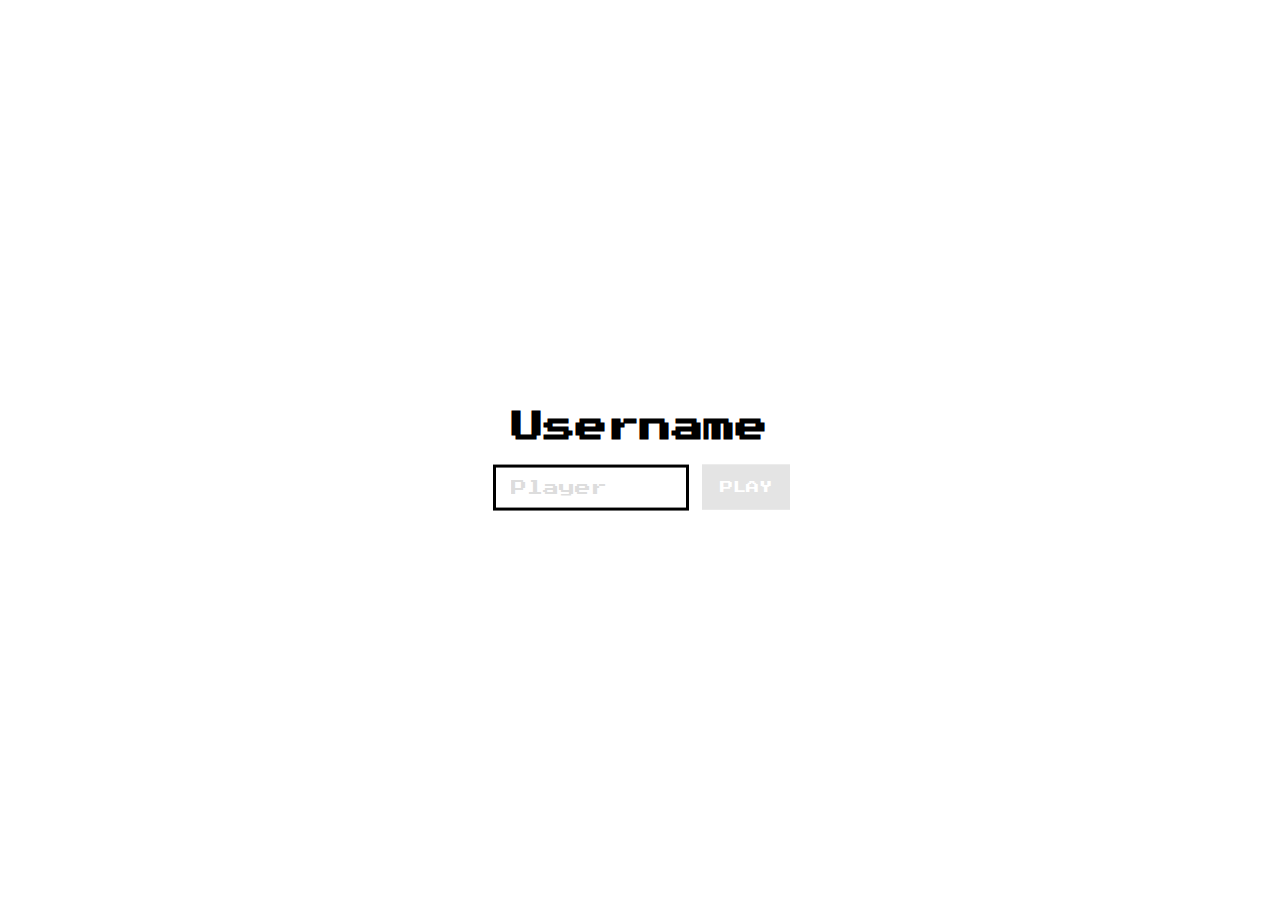
<file: client/index.html>
<!DOCTYPE html>
<html lang="en">
<head>
    <meta charset="UTF-8">
    <meta http-equiv="X-UA-Compatible" content="IE=edge">
    <meta name="viewport" content="width=device-width, initial-scale=1.0">
    <title>FlaPPI</title>
    <link
        rel="stylesheet"
        href="styles.css">
    <link rel="icon" href="/favicon.ico" type="image/x-icon">
</head>
<body>
    <div class="bg-drag"></div>
    <div id="prompt" style="display: none;">
        <div id="box">
            <h1>Username</h1>
            <input placeholder="Player" type="text" id="username" maxlength="10"/>
            <button id="submit" style="opacity: 0.1;">PLAY</button>
        </div>
    </div>
    <div id="game" class="all" style="display: none;">
        <div class="top" id="header">
            <h1>FlaPPI</h1>
            <div class="score-container">
                <div id="bestScore"></div>
                <div id="currentScore"></div>
            </div>
            <h1 id="clickScreen" style="display: none;">Click to start!</h1>
            <h1 id="nameDisplay">Playing as: </h1>
        </div>

        <canvas id="canvas" width="100" height="100"></canvas>
        <div id="mobileInstead" style="display: none;">
            <div class="vert">
                <h1>Play on mobile instead!</h1>
                <img class="qr shadow" src="images/qrCode.png"/>
            </div>
        </div>
    </div>
    <script src="https://cdnjs.cloudflare.com/ajax/libs/gsap/3.5.1/gsap.min.js"></script>
    <script src="game.js"></script>
</body>
</html>
</file>
<file: client/styles.css>
@import url('https://fonts.googleapis.com/css2?family=Press+Start+2P&display=swap');

html {
    user-select: none;
    -webkit-user-select: none;
    -moz-user-select: none;
    -ms-user-select: none;
}

.bg-drag {
    background-color: #f6a724;
    width: 200vw;
    height: 200vh;
    position: fixed;
    top: -50vw;
    left: -50vw;
    z-index: -99;
}

body {
    margin: 0;
    text-align: center;
    font-family: 'Press Start 2P', cursive;
    user-select: none;

    overscroll-behavior: none;
    -webkit-overflow-scrolling: auto;
}

#prompt {
    position: fixed;
    top: 0;
    left: 0;
    width: 100vw;
    height: 100vh;
    background-color: #fff;
}

#box {
    position: fixed;
    top: 50%;
    left: 50%;
    transform: translate(-50%, -50%);
    width: 300px;
}

#box input {
    font-size: 1em;
    padding: 10px 15px;
    border: 3px solid;
    width: 160px;
    height: 20px;
    font-family: 'Press Start 2P', cursive;
}

#box input:focus {
    outline: none;
}

#box input::placeholder {
    font-family: 'Press Start 2P', cursive;
    color: #ddd;
}

#box button {
    padding: 10px 15px;
    border: 3px solid #000;
    background-color: #000;
    color: #fff;
    font-family: 'Press Start 2P', cursive;
    height: 45px;
    float: right;
    margin-left: 10px;
    cursor: pointer;
}

.all {
    margin: 0;
    display: flex;
}

h1 {
    color: #000;
}

.top h1 {
    padding: 1.2rem 0;
    margin: 0;
    color: #fff;
}

.vert {
    margin: 200px 37px;
}

.top {
    position: fixed;
    width: 100vw;
}

#mobileInstead {
    background-color: #fff;
}

.score-container {
    display: flex;
    justify-content: space-between;
    padding: 8px 40px;
    margin: 0 auto;
    max-width: 414px;
    color: #fff;
}

canvas {
    z-index: -1;
    image-rendering: pixelated;
}

.qr {
    height: 140px;
    border-radius: 6px;
    margin-bottom: 20px;
}

.shadow {
    -webkit-box-shadow: 0px 20px 50px 7px rgba(0,0,0,0.15);
    box-shadow: 0px 20px 50px 7px rgba(0,0,0,0.15);
}

#clickScreen {
    margin-top: calc(60vh - 100px);
    line-height: 1.2em;
    padding: 20px;
}

#nameDisplay {
    position: fixed;
    bottom: 0;
    text-align: center;
    display: block;
    width: inherit;
    font-size: 0.8em;
}
</file>
